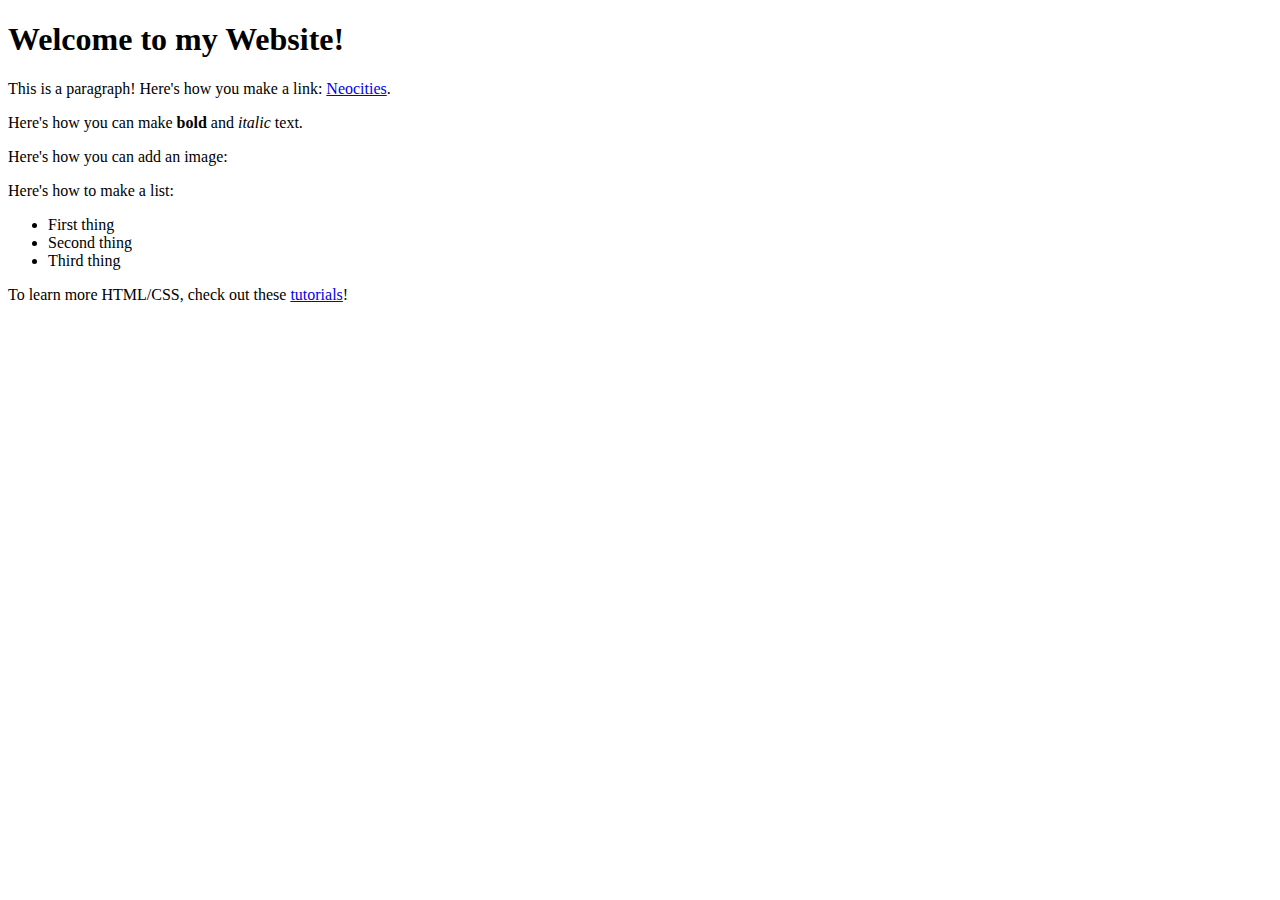
<file: index.html>
<!DOCTYPE html>
<html>
<head>
    <meta charset="UTF-8">
    <meta name="viewport" content="width=device-width, initial-scale=1.0">
    <title>The web site of unyucord</title>
    <link href="/style.css" rel="stylesheet" type="text/css" media="all">
</head>
<body>
<h1>Welcome to my Website!</h1>

<p>This is a paragraph! Here's how you make a link: <a href="https://neocities.org">Neocities</a>.</p>

<p>Here's how you can make <strong>bold</strong> and <em>italic</em> text.</p>

<p>Here's how you can add an image:</p>

<p>Here's how to make a list:</p>

<ul>
    <li>First thing</li>
    <li>Second thing</li>
    <li>Third thing</li>
</ul>

<p>To learn more HTML/CSS, check out these <a href="https://neocities.org/tutorials">tutorials</a>!</p>
</body>
</html>
</file>
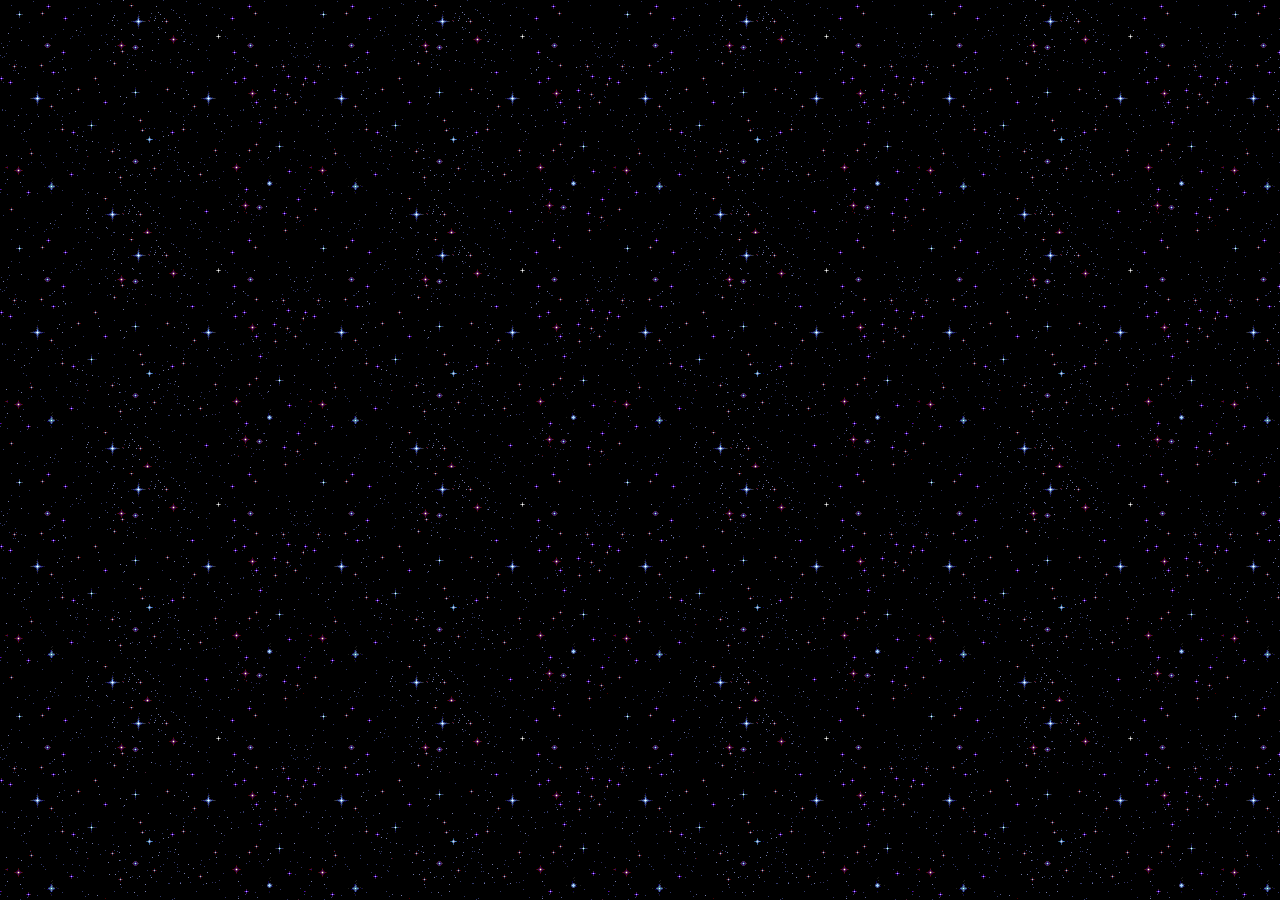
<file: home.html>
<!DOCTYPE html>
<html lang="en">

<head>
    <meta charset="UTF-8">
    <meta name="viewport" content="width=device-width, initial-scale=1.0">
    <title>NIKKIREALM</title>
    <link href="./style.css" rel="stylesheet" type="text/css" media="all">
    <link href="./home.css" rel="stylesheet" type="text/css" media="all">
    <script src="./js/home.js" type="text/javascript"></script>
</head>

<script>
    setInterval(createCloud, 3000);
</script>

<body>
    <div>
        <div id="top-cover">
            <div id="moon-wrapper">
                <img id="top-moon" src="./resources/moon.png" alt="A bright moon.">
            </div>
            <h1 id="top-title">
                <span>N</span><span>I</span><span>K</span><span>K</span><span>I</span><span>R</span><span>E</span><span>A</span><span>L</span><span>M</span>
            </h1>
        </div>
        <div id="main-container">
            <div class="chain-border" id="main-navbar">
                <a href="">Home</a>
                <a href="">Interests</a>
                <a href="">Blog</a>
            </div>
            <div id="main-inner">
                <div class="chain-border" id="main-sidebar">
                    <a>Test</a>
                    <a>Test</a>
                    <a>Test</a>
                </div>
                <div class="chain-border" id="main-content">
                    <p>
                        hello! i am <span>nikki</span> aka <span>blo</span>, i am a <span id="age" onload="getAge()">?</span> year old
                        junior software engineer from germany!
                    </p>
                    <p>

                    </p>
                </div>
            </div>
        </div>
    </div>
</body>

</html>
</file>
<file: style.css>
body {
    background-color: white;
    color: black;
    font-family: Verdana;
}
</file>
<file: home.css>
body {
    overflow: hidden;
    opacity: 0;
    animation: fade-in 2s forwards;
    background-image: url("resources/home-background.gif");
}

.chain-border {
    border-style: solid;
    border-image: url(resources/chain-border.png) 3 round;
}

h1>span {
    font-size: 1em;
    transition: font-size 0.2s ease-in;
}

h1>span:hover {
    font-size: 1.5em;
    transition: font-size 0.2s ease-in;
}

#top-title {
    width: 40%
}

a:link {
    color: yellow;
}

a:visited {
    color: wheat;
}

#top-cover {
    position: relative;
    margin-top: 4rem;
    font-size: 250%;
    display: flex;
    align-items: center;
    justify-content: center;
    color: yellow;
}


#moon-wrapper {
    width: 20%;
}

#top-moon {
    height: 10em;
    margin-right: 1em;
    animation: rotation 300s infinite linear;
    pointer-events: none;
    user-select: none;

}

#main-container {
    margin: 8rem;
}

#main-navbar {
    display: flex;
    justify-content: center;
    font-size: 20px;
    border-bottom: 0;
}

#main-navbar > a {
    margin-left: 3vw;
}

#main-inner {
    display: flex;
}

#main-sidebar {
    width: 10%;
    display: inline-flex;
    flex-direction: column;
    align-content: center;
    text-align: center;
    font-size: 20px;
    padding-top: 1vw;
    padding-bottom: 1vw;
}

#main-content {
    width: 90%;
    border-left: 0;
    padding: 1vw;
    font-size: 16px;
}

@keyframes rotation {
    from {
        transform: rotate(0deg);
    }

    to {
        transform: rotate(359deg);
    }
}

@keyframes moveRightToLeft {
    to {
        transform: translateX(-130vw);
    }
}
</file>
